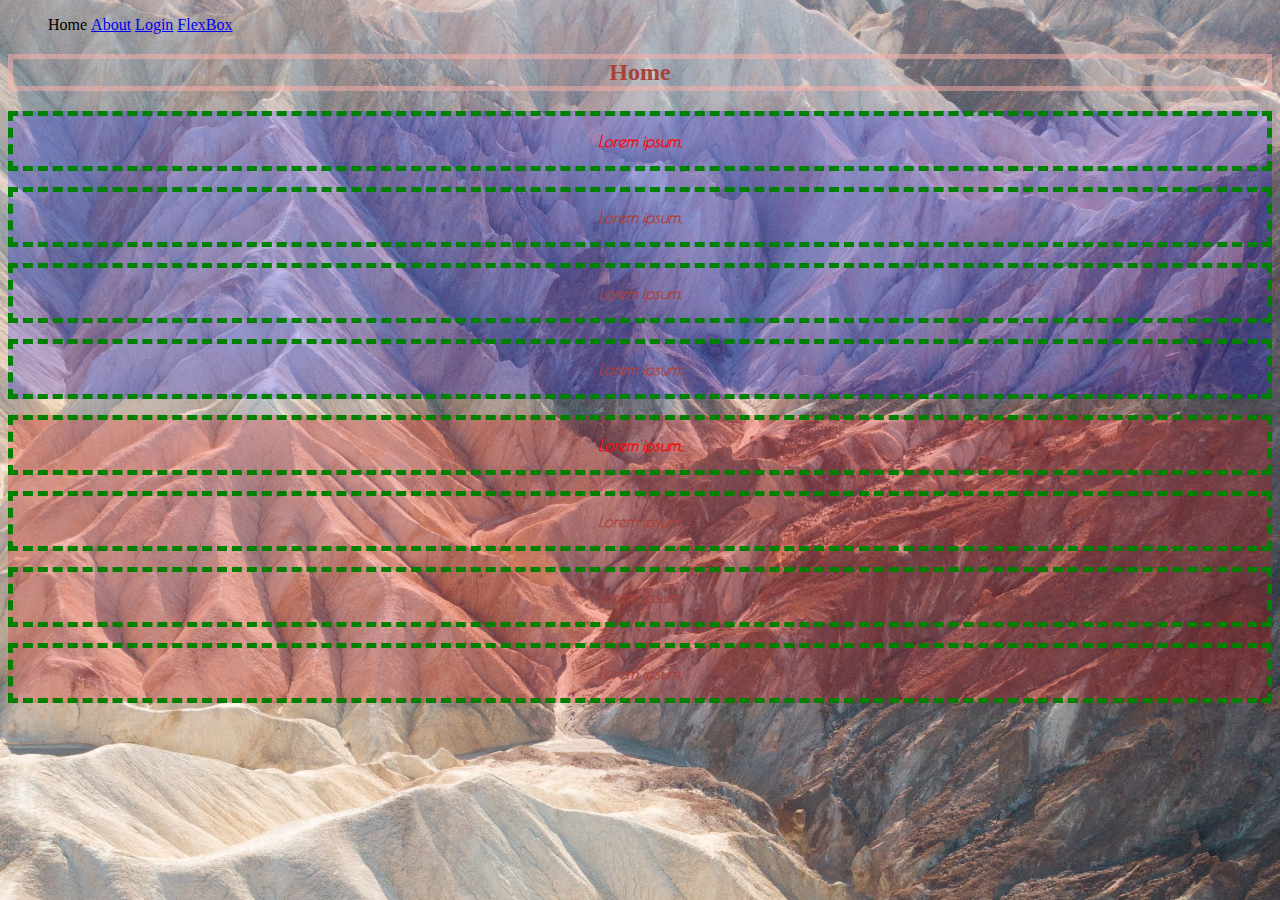
<file: index.html>
<!DOCTYPE html>
<html>
<head>
  <title>CSS</title>
  <link rel="stylesheet" type="text/css" href="style.css">
  <link href="https://fonts.googleapis.com/css2?family=Poiret+One&display=swap" rel="stylesheet"> 
</head>
<body>
  <header>
    <nav>
      <ul>
        <li>Home</li>
        <li><a href="about.html">About</a></li>
        <li><a href="login.html">Login</a></li>
        <li><a href="flex.html">FlexBox</a></li>
      </ul>
    </nav>
  </header>
  <section>
    <h2>Home</h2>
    <div id="div1">
      <p class="webtext active">Lorem ipsum.</p>
      <p class="webtext">Lorem ipsum.</p>
      <p class="webtext">Lorem ipsum.</p>
      <p class="webtext">Lorem ipsum.</p>
    </div>
    <div id="div2">
      <p class="webtext active">Lorem ipsum.</p>
      <p class="webtext">Lorem ipsum.</p>
      <p class="webtext">Lorem ipsum.</p>
      <p class="webtext">Lorem ipsum.</p>
    </div>
  </section>
</body>
</html>
</file>
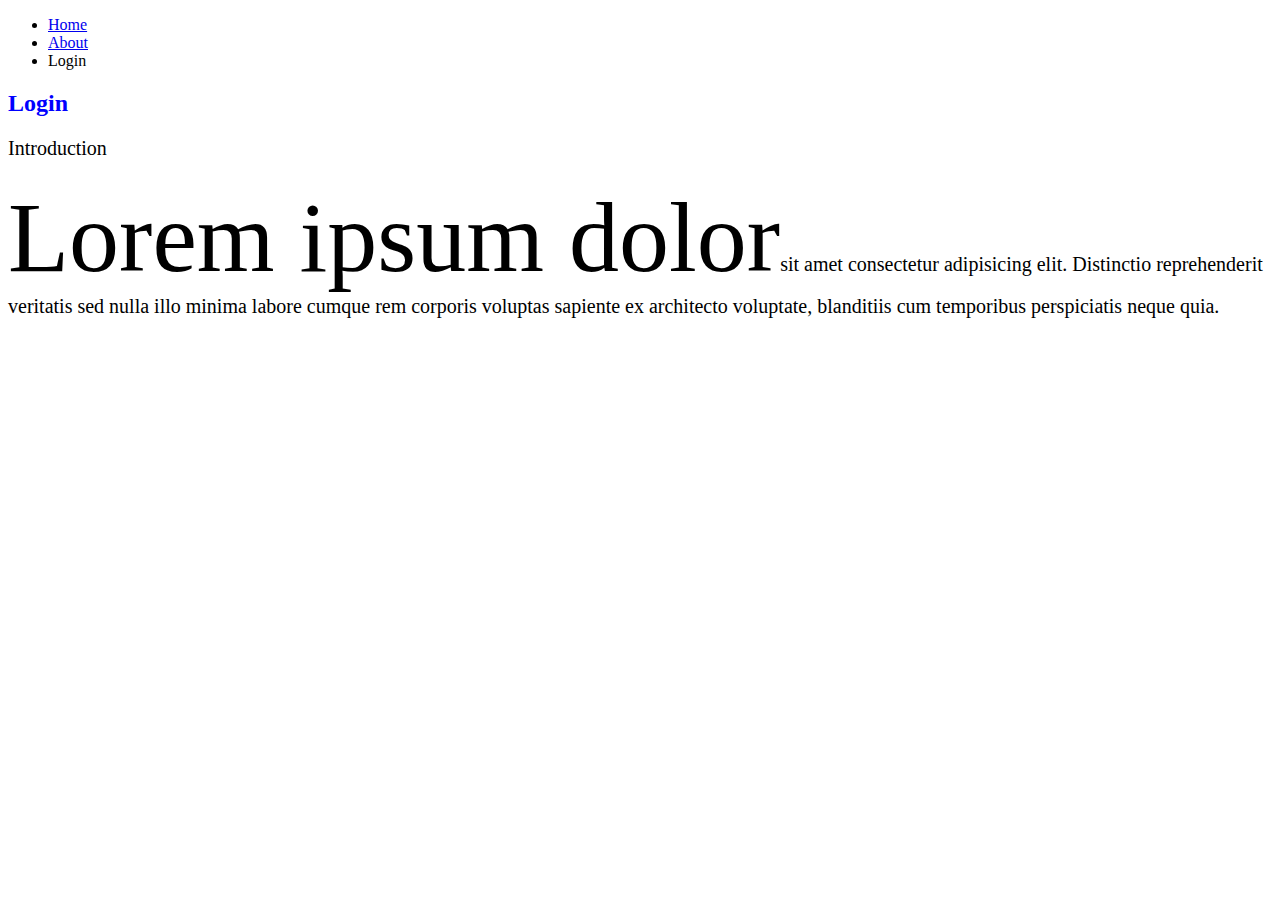
<file: login.html>
<!DOCTYPE html>
<html>
<head>
  <title>CSS</title>
  <link rel="stylesheet" type="text/css" href="style2.css">
</head>
<body>
  <header>
    <nav>
      <ul>
        <li><a href="index.html">Home</a></li>
        <li><a href="about.html">About</a></li>
        <li>Login</li>
      </ul>
    </nav>
  </header>
  <section>
    <h2>Login</h2>
    <p>Introduction</p>
    <p><span>Lorem ipsum dolor</span>sit amet consectetur adipisicing elit. Distinctio reprehenderit 
      veritatis sed nulla illo minima labore cumque rem corporis 
      voluptas sapiente ex architecto voluptate, blanditiis cum temporibus perspiciatis neque quia.</p>
  </section>
</body>
</html>
</file>
<file: style.css>
/* Selector {
    Property: Value
} */

body {
    background-image: url(background.jpg);
    background-size: cover;
}

h2 {
    color: #aa4139;
    text-align: center;
    border: 5px solid rgba(255, 176, 170, 0.5);
    cursor: pointer;
}

p {
    color: #aa4139;
    text-align: center;
    border: 5px solid rgba(255, 176, 170, 0.5);
    cursor: pointer;
    line-height: 50px;
    font-style: italic;
    font-weight: bold;
    font-size: 100%;
    font-family: 'Poiret One', cursive;
}

img {
    float: left;
}

footer {
    clear: both;
    text-align: center;ß
}

li {
    list-style: none;
    display: inline-block;
}

.webtext {
    border: 5px dashed green;
}

.active {
    color: red;
}

#div1 {
    background: rgba(0, 0, 255, 0.2);
}

#div2 {
    background: rgba(255, 0, 0, 0.2);
}
</file>
<file: style2.css>
h2 {
    color: blue;
}

p {
    font-size: 20px;
}

span {
    font-size: 5em;
}
</file>
